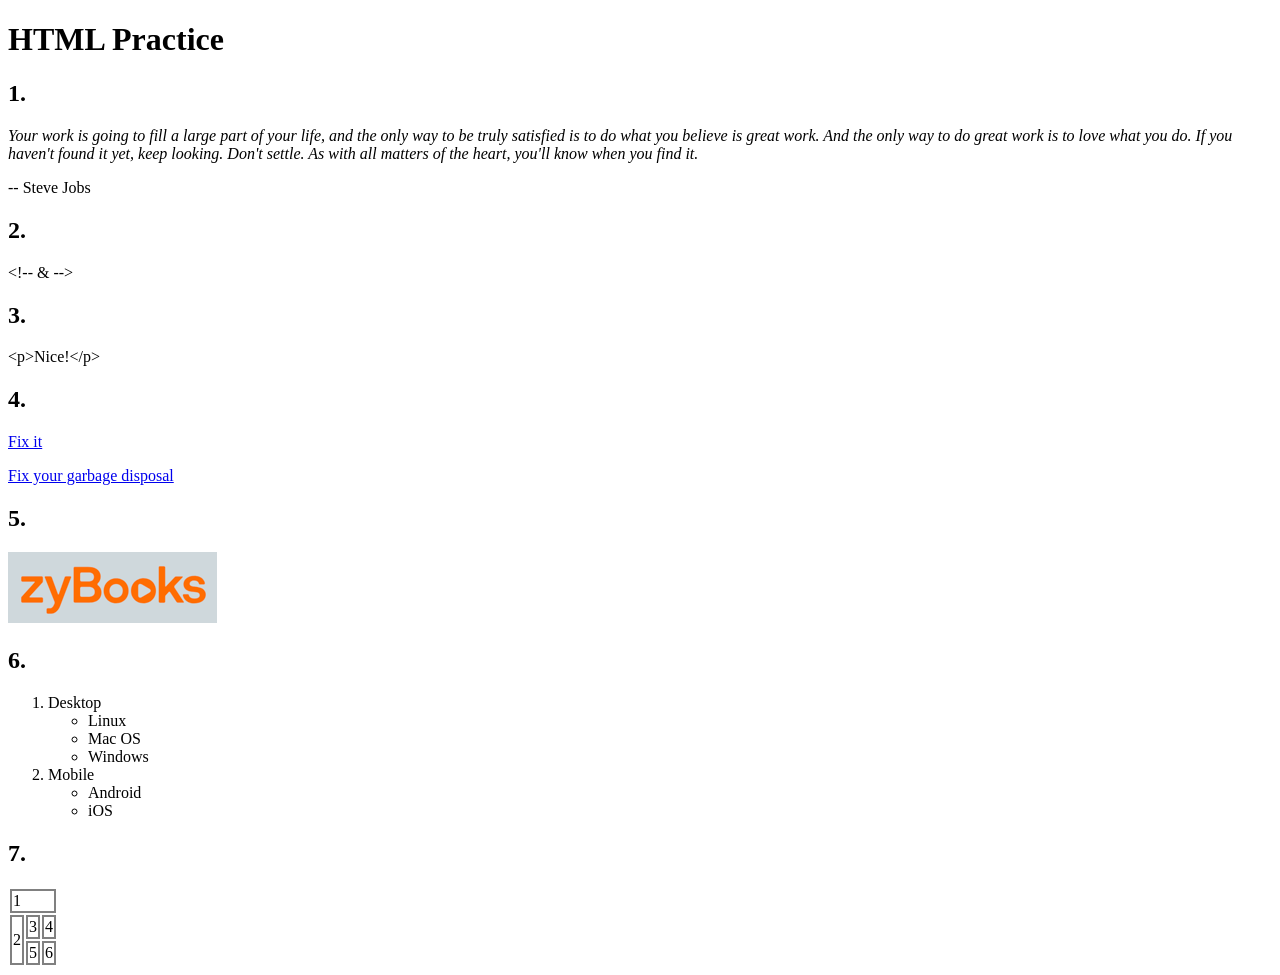
<file: SWE-363/Lab06/index.html>
<!DOCTYPE html>
<html lang="en">

<head>
   <title>HTML Practice</title>
   <link rel="stylesheet" href="styles.css">
</head>

<body>
   <h1>HTML Practice</h1>
   <section>
      <h2>1.</h2>
      <!-- TODO: Your solution to #1 here -->
      <p><i>Your work is going to fill a large part of your life, and the only way to be truly satisfied is to do what you believe is great work. And the only way to do great work is to love what you do. If you haven't found it yet, keep looking. Don't settle. As with all matters of the heart, you'll know when you find it.</i>
      </p>
      <p>-- Steve Jobs</p>
   </section>

   <section>
      <h2>2.</h2>
      <!-- TODO: Your solution to #2 here -->
<p>&lt;!-- &amp; --&gt;</p>
   </section>

   <section>
      <h2>3.</h2>
      <!-- TODO: Your solution to #3 here -->
      <p>&lt;p&gt;Nice!&lt;/p&gt;</p>

   </section>

   <section>
      <h2>4.</h2>
      <!-- TODO: Your solution to #4 here -->
      <p><a href="fixit.html">Fix it</a></p>
      <p><a href="fixit.html#garbage-disposal">Fix your garbage disposal</a></p>
   </section>

   <section>
      <h2>5.</h2>
      <!-- TODO: Your solution to #5 here -->
      <a href="https://www.zybooks.com/"><img src="zyBooks_logo.png" alt="zyBooks logo"></a>
   </section>

   <section>
      <h2>6.</h2>
      <!-- TODO: Your solution to #6 here -->
      <ol type="1">
         <li>Desktop

            <ul>
               <li>Linux</li>
               <li>Mac OS</li>
               <li>Windows</li>

            </ul>


         <li>Mobile

            <ul>
               <li>Android</li>
               <li>iOS</li>
            </ul>
         </li>
         </li>
      </ol>
   </section>

   <section>
      <h2>7.</h2>
      <!-- TODO: Your solution to #7 here -->
      <table>
         <tr>
            <td colspan="3">1</td>
         </tr>
         <tr>
            <td rowspan="2">2</td>
            <td>3</td>
            <td>4</td>
         </tr>
         <tr>
            <td>5</td>
            <td>6</td>
         </tr>
      </table>
   </section>
</body>

</html>
</file>
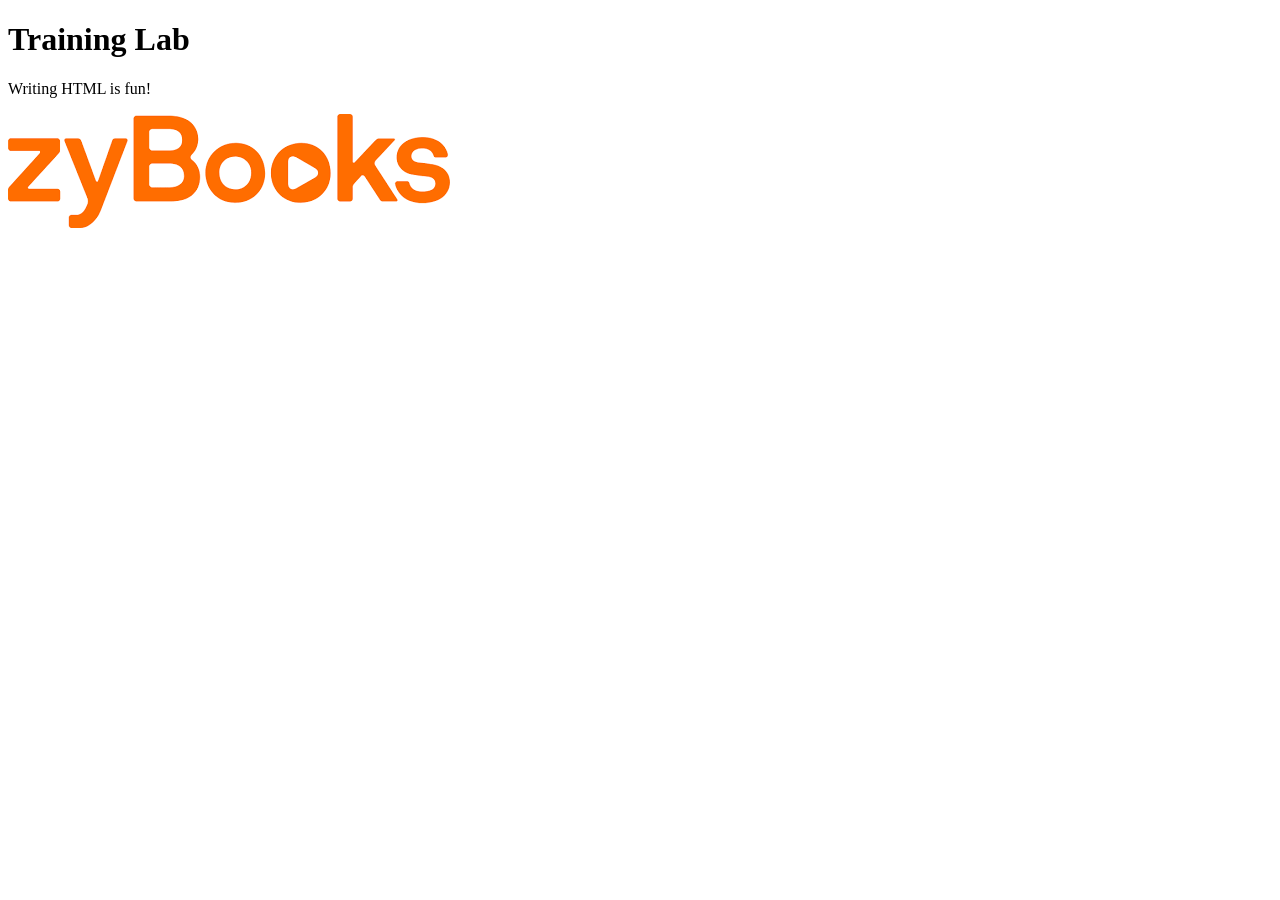
<file: SWE-363/Lab01/Lab01.html>
<!DOCTYPE html>
<html lang="en">
<head>
   <meta charset="UTF-8">
   <title>My First Lab</title>   
</head>
<body>
   <h1>Training Lab</h1>
   <p>Writing HTML is fun!</p>
   <!-- TODO: Add HTML here -->
   <img src="zyBooks.png" alt="zyBooks">
</body>
</html>
</file>
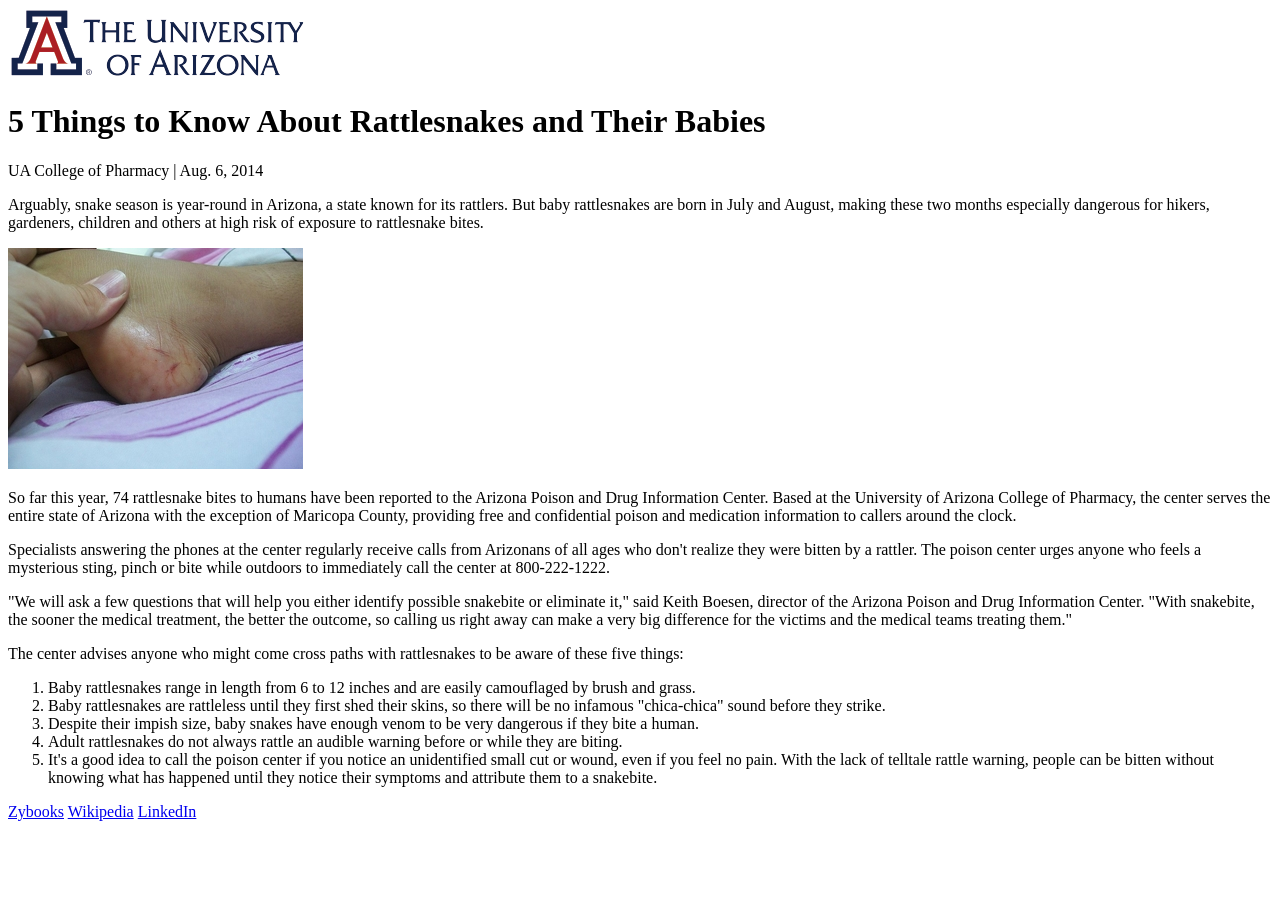
<file: SWE-363/Lab02/Lab02.html>
<!DOCTYPE html>
<html lang="en">
<head>
   <meta charset="UTF-8">
   <!-- TODO: Add HTML here -->
    <title>5 Things to Know About Rattlesnakes and Their Babies</title>

   
</head>
<body>
    <img src="UniversityLogo.png" alt="Logo of The University of Arizona">
    <h1>5 Things to Know About Rattlesnakes and Their Babies</h1>
    <p>UA College of Pharmacy | Aug. 6, 2014</p>
    <p>
        Arguably, snake season is year-round in Arizona, a state known for its rattlers. 
        But baby rattlesnakes are born in July and August, making these two months especially 
        dangerous for hikers, gardeners, children and others at high risk of exposure to
         rattlesnake bites.
    </p>
    <img src="SnakeBite.jpg" alt="Snake bite on side of child's foot">
    <p>
        So far this year, 74 rattlesnake bites to humans have been reported to the Arizona Poison
         and Drug Information Center. Based at the University of Arizona College of Pharmacy, 
         the center serves the entire state of Arizona with the exception of Maricopa County, 
         providing free and confidential poison and medication information to callers around the clock.
    </p>
    <p>
        Specialists answering the phones at the center regularly receive calls from Arizonans of all ages
         who don't realize they were bitten by a rattler. The poison center urges anyone who feels a
          mysterious sting, pinch or bite while outdoors to immediately call the center at 800-222-1222.
    </p>
    <p>"We will ask a few questions that will help you either identify possible snakebite or eliminate it," 
        said Keith Boesen, director of the Arizona Poison and Drug Information Center. "With snakebite, 
        the sooner the medical treatment, the better the outcome, so calling us right away can make a very big 
        difference for the victims and the medical teams treating them."
    </p>
    <p>
        The center advises anyone who might come cross paths with rattlesnakes to be aware of these five things:
    </p>

    <ol>
        <li>Baby rattlesnakes range in length from 6 to 12 inches and are easily camouflaged by brush and grass.</li>
        <li>Baby rattlesnakes are rattleless until they first shed their skins, so there will be no infamous "chica-chica" sound before they strike.</li>
        <li>Despite their impish size, baby snakes have enough venom to be very dangerous if they bite a human.</li>
        <li>Adult rattlesnakes do not always rattle an audible warning before or while they are biting.</li>
        <li>It's a good idea to call the poison center if you notice an unidentified small cut or wound, even if you feel no pain. With the lack of telltale rattle warning, people can be bitten without knowing what has happened until they notice their symptoms and attribute them to a snakebite.
        </li>
    </ol>

<p> <a href="https://www.zybooks.com/">Zybooks</a>  <a href="https://www.wikipedia.org/">Wikipedia</a> <a href="https://www.linkedin.com/">LinkedIn</a></p>

   <!-- TODO: Add HTML here -->

</body>
</html>
</file>
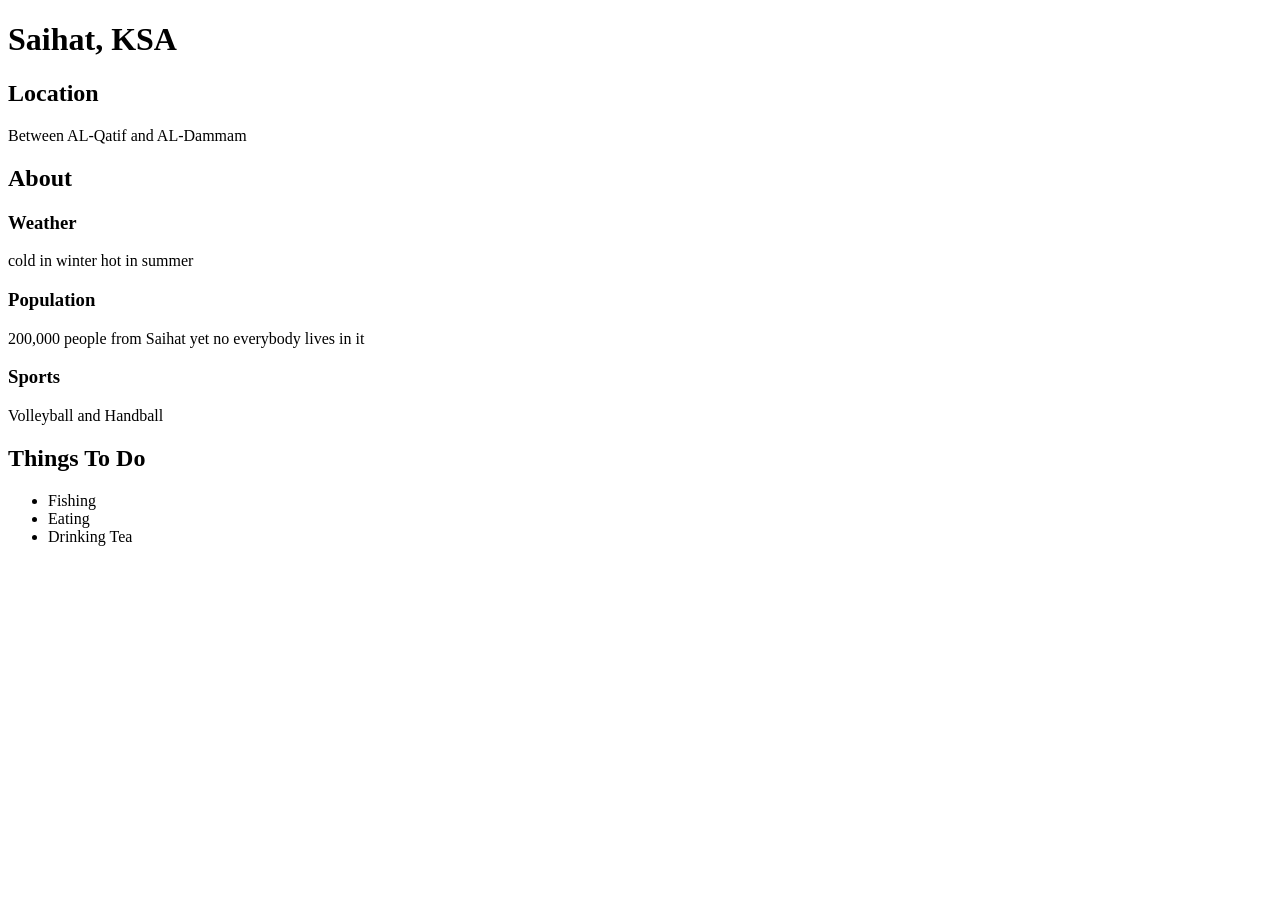
<file: SWE-363/Lab03/Lab03.html>
<!DOCTYPE html>
<html lang="en">
<head>
    <meta charset="UTF-8">
    <title>My HomeTown - Saihat</title>
</head>
<body>
    <h1>Saihat, KSA</h1>

    <section>
        <h2>Location</h2>
        <p>Between AL-Qatif and AL-Dammam</p>
    </section>

    <section>
        <h2>About</h2>
        <section>
            <h3>Weather</h3>
            <p>cold in winter hot in summer</p>
        </section>

        <section>
            <h3>Population</h3>
            <p>200,000 people from Saihat yet no everybody lives in it</p>
        </section>

        <section>
            <h3>Sports</h3>
            <p>Volleyball and Handball</p>
        </section>
    </section>

    <section>
        <h2>Things To Do</h2>
        <ul>
            <li>Fishing</li>
            <li>Eating</li>
            <li>Drinking Tea</li>
        </ul>
    </section>
    
</body>
</html>
</file>
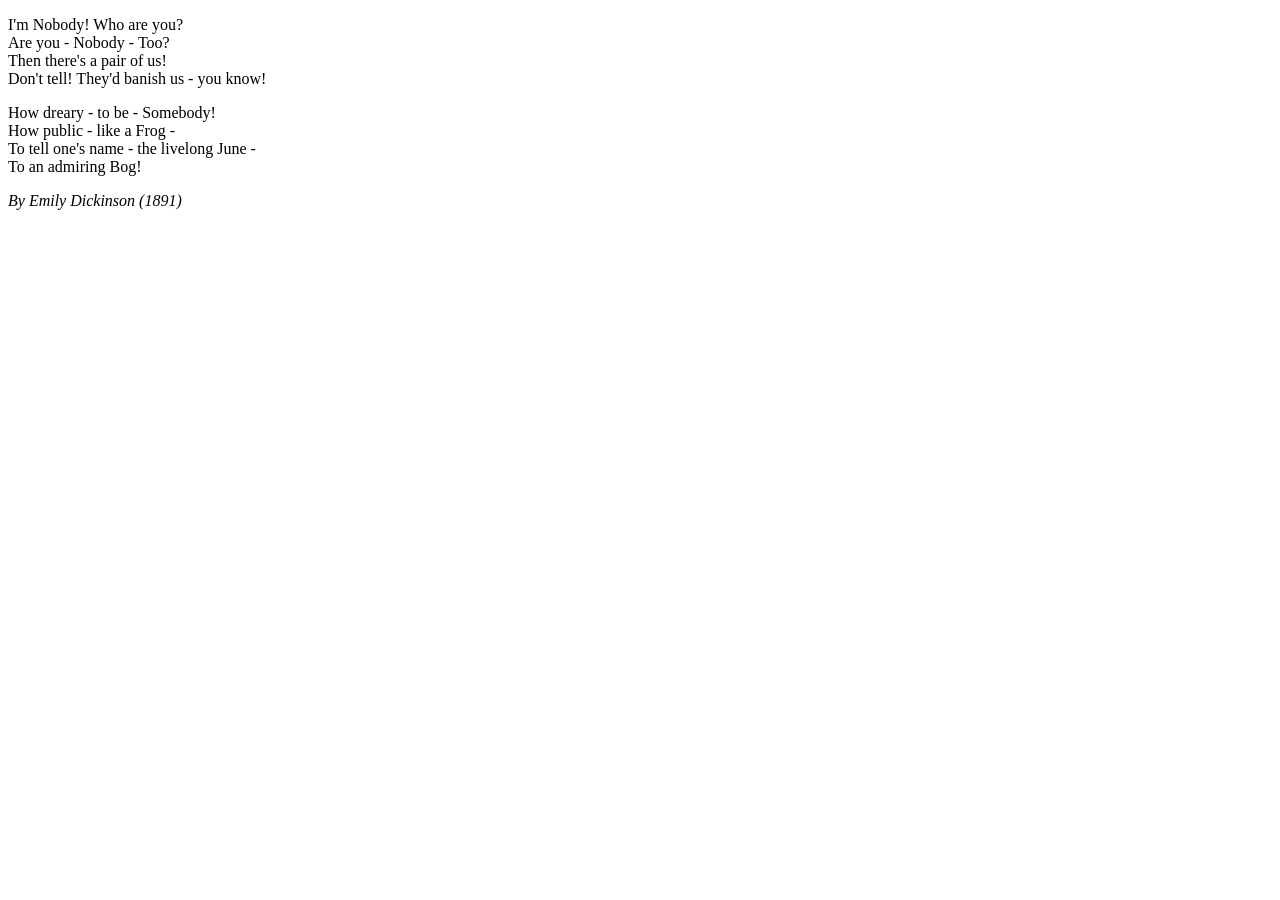
<file: SWE-363/Lab05/Lab05.html>
<!DOCTYPE html>
<html lang="en">
<head>
    <meta charset="UTF-8">
    <title>Poem</title>
</head>
<body>

    <p>I'm Nobody! Who are you?<br>
        Are you - Nobody - Too?<br>
        Then there's a pair of us!<br>
        Don't tell! They'd banish us - you know!</p>

        <p>
            How dreary - to be - Somebody!<br>
            How public - like a Frog -<br>
            To tell one's name - the livelong June -<br>
            To an admiring Bog!
        </p>

        <p>
             <cite>By Emily Dickinson (1891)</cite> 
        </p>
    
</body>
</html>
</file>
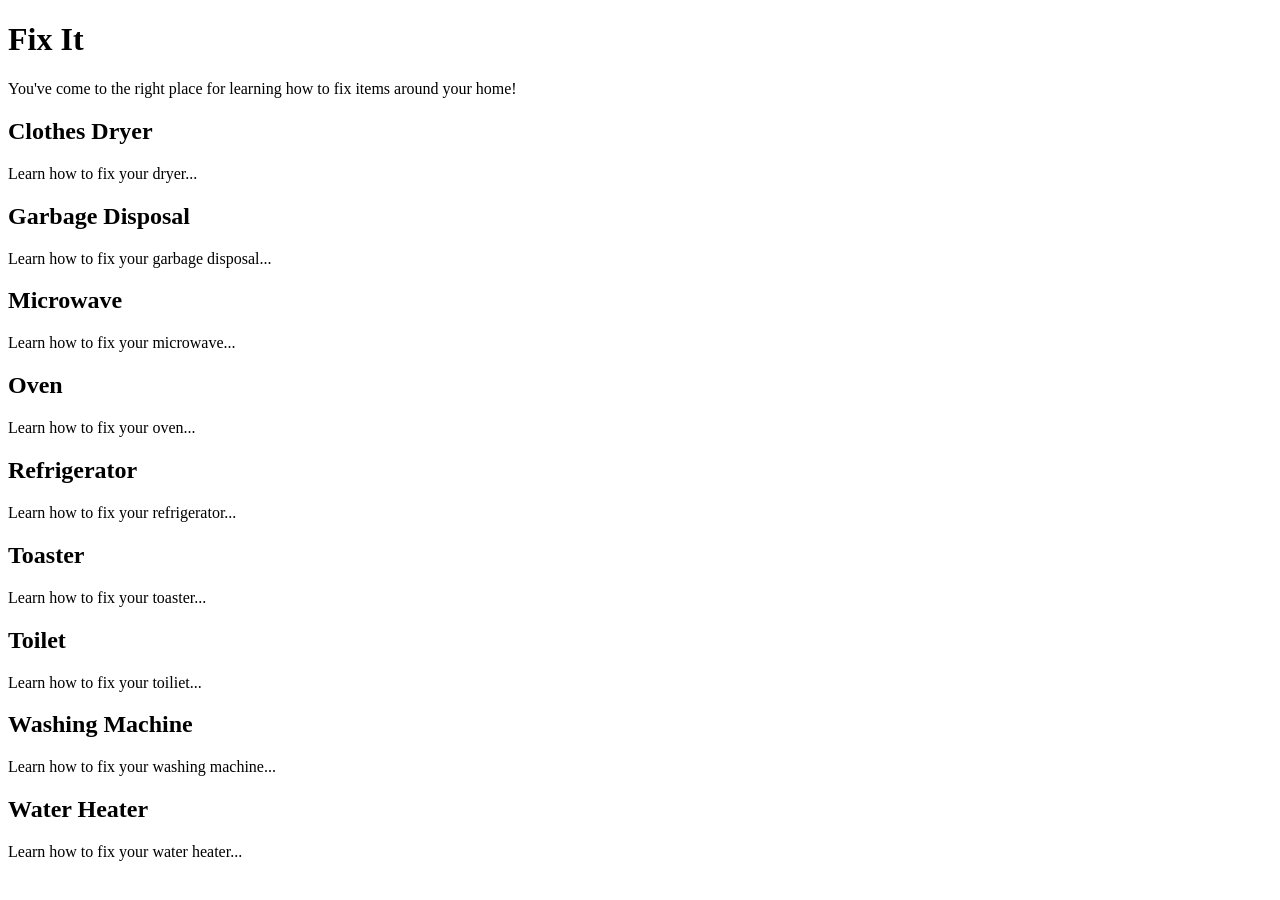
<file: SWE-363/Lab06/fixit.html>
<!DOCTYPE html>
<html lang="en">
   <head>
      <title>Fit It</title>
   </head>
   <body>
      <h1>Fix It</h1>
      <p>You've come to the right place for learning how to fix items around your home!</p>

      <section id="dryer">
        <h2>Clothes Dryer</h2>
        <p>
            Learn how to fix your dryer...
        </p>
      </section>

      <section id="garbage-disposal">
        <h2>Garbage Disposal</h2>
        <p>
            Learn how to fix your garbage disposal...
        </p>
      </section>

      <section id="microwave">
        <h2>Microwave</h2>
        <p>
            Learn how to fix your microwave...
        </p>
      </section>

      <section id="oven">
        <h2>Oven</h2>
        <p>
            Learn how to fix your oven...
        </p>
      </section>

      <section id="refrigerator">
        <h2>Refrigerator</h2>
        <p>
            Learn how to fix your refrigerator...
        </p>
      </section>

      <section id="toaster">
        <h2>Toaster</h2>
        <p>
            Learn how to fix your toaster...
        </p>
      </section>

      <section id="toaster">
        <h2>Toilet</h2>
        <p>
            Learn how to fix your toiliet...
        </p>
      </section>

      <section id="washing-machine">
        <h2>Washing Machine</h2>
        <p>
            Learn how to fix your washing machine...
        </p>
      </section>

      <section id="water-heater">
        <h2>Water Heater</h2>
        <p>
            Learn how to fix your water heater...
        </p>
      </section>
   </body>
</html>
</file>
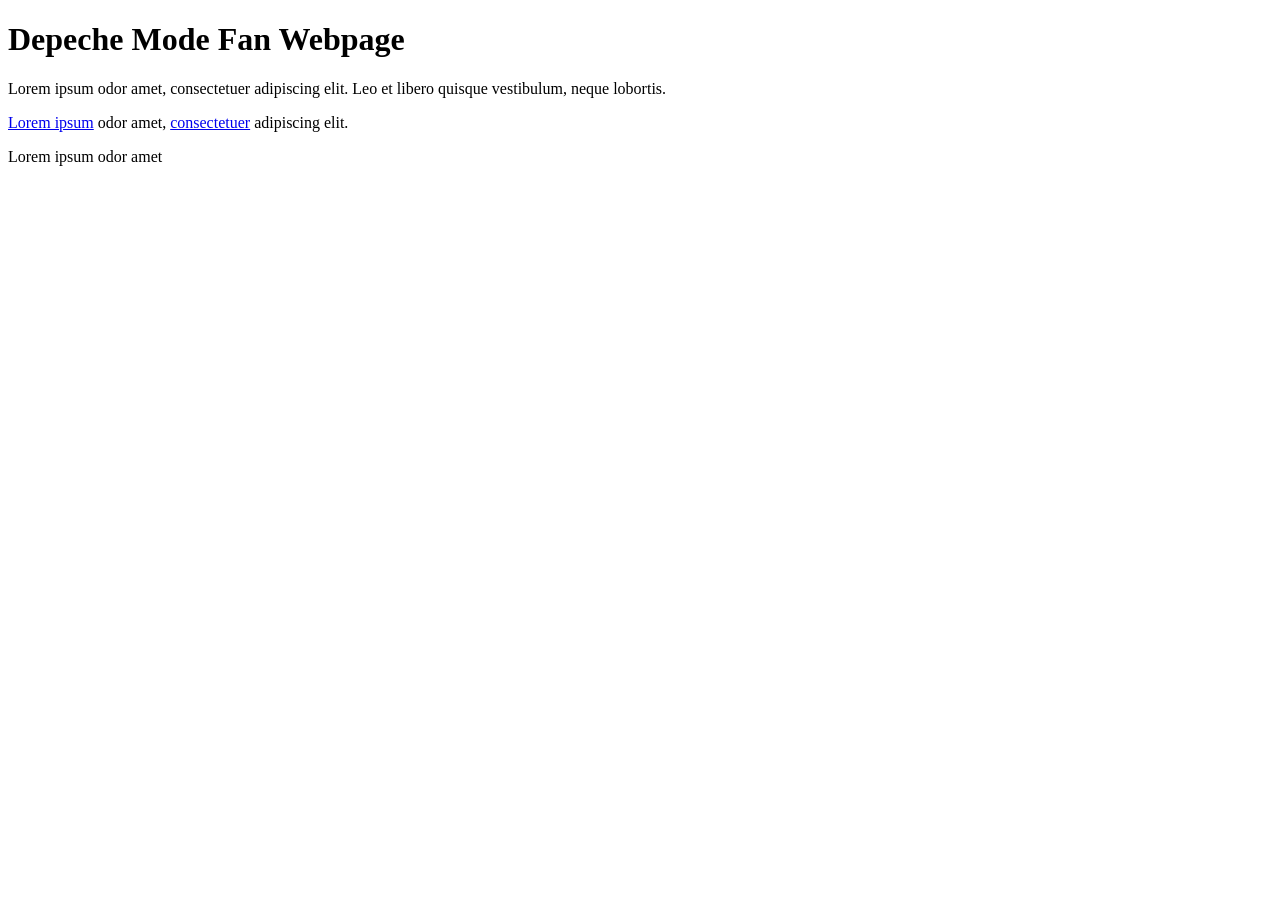
<file: SWE-363/Lab07/Lab07.html>
<!-- TODO: Add your HTML here -->
<!DOCTYPE html>
<html lang="en">

<head>
   <meta charset="UTF-8">
   <title>Lab07</title>
</head>
<header>
   <h1>Depeche Mode Fan Webpage</h1>
</header>

<main>
   <p>Lorem ipsum odor amet, consectetuer adipiscing elit. Leo et libero quisque vestibulum, neque lobortis.</p>

   <p><a href="https://github.com/AbdullahAlabbas">Lorem ipsum</a> odor amet, <a
         href="https://loremipsum.io/generator?n=1&t=s">consectetuer</a> adipiscing elit.</p>

</main>
<footer>
   <p>
   Lorem ipsum odor amet
   </p>
</footer>

<body>

</body>

</html>
</file>
<file: SWE-363/Lab06/styles.css>
table td {
    border: 2px solid gray;
 }
</file>
